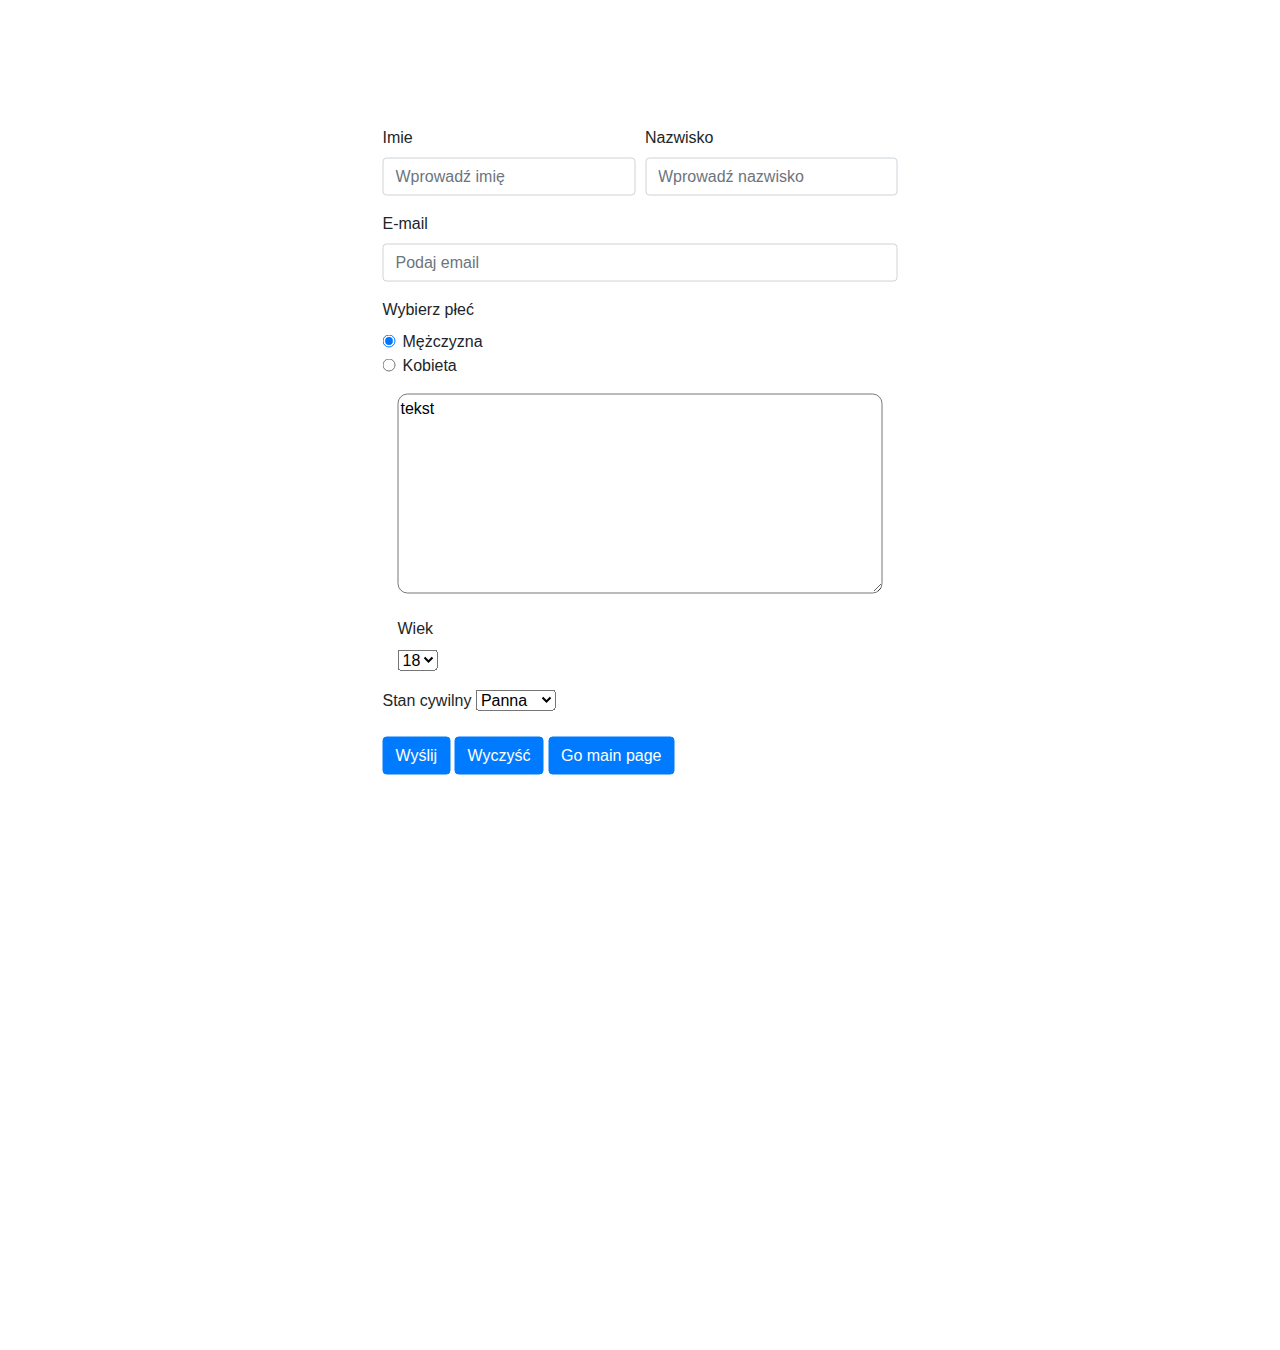
<file: contact.html>
<!DOCTYPE html>
<html lang="en">
<head>
    <meta charset="UTF-8" />
    <meta
            name="viewport"
            content="width=device-width, user-scalable=no, initial-scale=1.0, maximum-scale=1.0, minimum-scale=1.0"
    />
    <meta http-equiv="X-UA-Compatible" content="ie=edge" />
    <link rel="stylesheet" type="text/css" href="css/style.css">
    <link
            rel="stylesheet"
            href="https://stackpath.bootstrapcdn.com/bootstrap/4.3.1/css/bootstrap.min.css"
            integrity="sha384-ggOyR0iXCbMQv3Xipma34MD+dH/1fQ784/j6cY/iJTQUOhcWr7x9JvoRxT2MZw1T"
            crossorigin="anonymous"
    />
    <title>Document</title>
</head>
<body>
<form class="form">
    <div class="main">
        <div class="form-row">
            <div class="form-group col-md-6">
                <label for="inputName">Imie</label>
                <input type="name" class="form-control" id="inputName" placeholder="Wprowadź imię">
            </div>
            <div class="form-group col-md-6">
                <label for="inputSurname">Nazwisko</label>
                <input type="name" class="form-control" id="inputSurname" placeholder="Wprowadź nazwisko">
            </div>
        </div>
        <div class="form-group">
            <label for="inputEmail">E-mail</label>
            <input type="email" class="form-control" id="inputEmail" placeholder="Podaj email">
        </div>
        <div class="form-group">
            <label for="chooseGender">Wybierz płeć</label>
            <div class="form-check">
                <input class="form-check-input" type="radio" name="exampleRadios" id="man" value="option1" checked>
                <label class="form-check-label" for="man">Mężczyzna</label>
            </div>
            <div class="form-check">
                <input class="form-check-input" type="radio" name="exampleRadios" id="woman" value="option2">
                <label class="form-check-label" for="woman">Kobieta</label>
            </div>
        </div>
        <div class="form-group">
            <div class="form-group col-md-4">
                <textarea rows="4" cols="50" class="a">tekst</textarea>
            </div>
            <div class="form-group col-md-2">
                <label for="inputZip">Wiek</label>
                <select>
                    <option value="wartość1">18</option>
                    <option value="wartość2">19</option>
                    <option value="wartość3">20</option>
                    <option value="wartość4">21</option>
                    <option value="wartość5">23</option>
                    <option value="wartość6">24</option>
                </select>
            </div>
        </div>
        <div class="form-group">
            <div class="form-group">
                <label for="inputZip">Stan cywilny</label>
                <select>
                    <option value="wartość1">Panna</option>
                    <option value="wartość2">Kawaler</option>
                </select>
                </label>
            </div>
        </div>
        <button type="submit" class="btn btn-primary">Wyślij</button>
        <button type="reset" class="btn btn-primary">Wyczyść</button>
        <a href="index.html"><button type="button" class="btn btn-primary">Go main page</button></a>
    </div>
    <div class="empty-box"></div>
    <div class="empty-box"></div>
    <div class="empty-box"></div>
    <div class="scroll">
        <button class="btn btn-success">
            <i class="fa fa-arrow-circle-up" aria-hidden="true"></i>Do góry
        </button>
    </div>
</form>
<script src="js/navbar.js"></script>
<script src="js/scroll.js"></script>
</body>
</html>
</file>
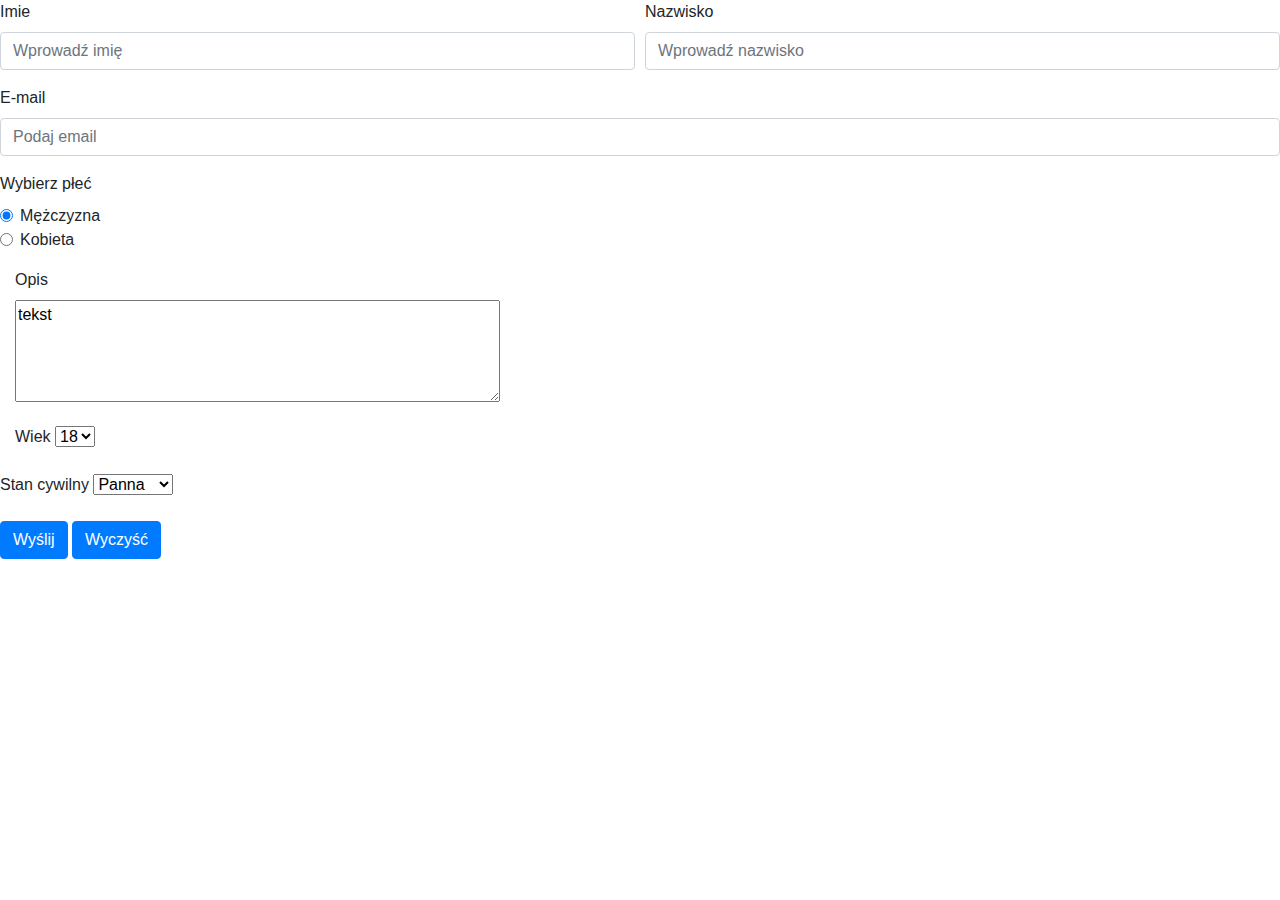
<file: menu.html>
<!DOCTYPE html>
<html lang="en">
<head>
    <meta charset="UTF-8" />
    <meta
            name="viewport"
            content="width=device-width, user-scalable=no, initial-scale=1.0, maximum-scale=1.0, minimum-scale=1.0"
    />
    <meta http-equiv="X-UA-Compatible" content="ie=edge" />
    <link rel="stylesheet" href="./style.css" />
    <link
            rel="stylesheet"
            href="https://stackpath.bootstrapcdn.com/bootstrap/4.3.1/css/bootstrap.min.css"
            integrity="sha384-ggOyR0iXCbMQv3Xipma34MD+dH/1fQ784/j6cY/iJTQUOhcWr7x9JvoRxT2MZw1T"
            crossorigin="anonymous"
    />
    <title>Document</title>
</head>
<body>
<form>
    <div class="form-row">
        <div class="form-group col-md-6">
            <label for="inputEmail4">Imie</label>
            <input type="name" class="form-control" id="inputEmail4" placeholder="Wprowadź imię">
        </div>
        <div class="form-group col-md-6">
            <label for="inputPassword4">Nazwisko</label>
            <input type="name" class="form-control" id="inputPassword4" placeholder="Wprowadź nazwisko">
        </div>
    </div>
    <div class="form-group">
        <label for="inputAddress">E-mail</label>
        <input type="email" class="form-control" id="inputAddress" placeholder="Podaj email">
    </div>
    <div class="form-group">
        <label for="inputPassword4">Wybierz płeć</label>
        <div class="form-check">
            <input class="form-check-input" type="radio" name="exampleRadios" id="exampleRadios1" value="option1" checked>
            <label class="form-check-label" for="exampleRadios1">
                Mężczyzna
            </label>
        </div>
        <div class="form-check">
            <input class="form-check-input" type="radio" name="exampleRadios" id="exampleRadios2" value="option2">
            <label class="form-check-label" for="exampleRadios2">
                Kobieta
            </label>
        </div>
    </div>
    <div class="form-group">
        <div class="form-group col-md-4">
            <label for="inputState">Opis</label>
            <textarea rows="4" cols="50">tekst</textarea>
        </div>
        <div class="form-group col-md-2">
            <label for="inputZip">Wiek</label>
            <select>
                <option value="wartość1">18</option>
                <option value="wartość2">19</option>
                <option value="wartość3">20</option>
                <option value="wartość4">21</option>
                <option value="wartość5">23</option>
                <option value="wartość6">24</option>
            </select>
        </div>
    </div>
    <div class="form-group">
        <div class="form-group">
            <label for="inputZip">Stan cywilny</label>
            <select>
                <option value="wartość1">Panna</option>
                <option value="wartość2">Kawaler</option>
            </select>
            </label>
        </div>
    </div>
    <button type="submit" class="btn btn-primary">Wyślij</button>
    <button type="reset" class="btn btn-primary">Wyczyść</button>
</form>
</body>
</html>
</file>
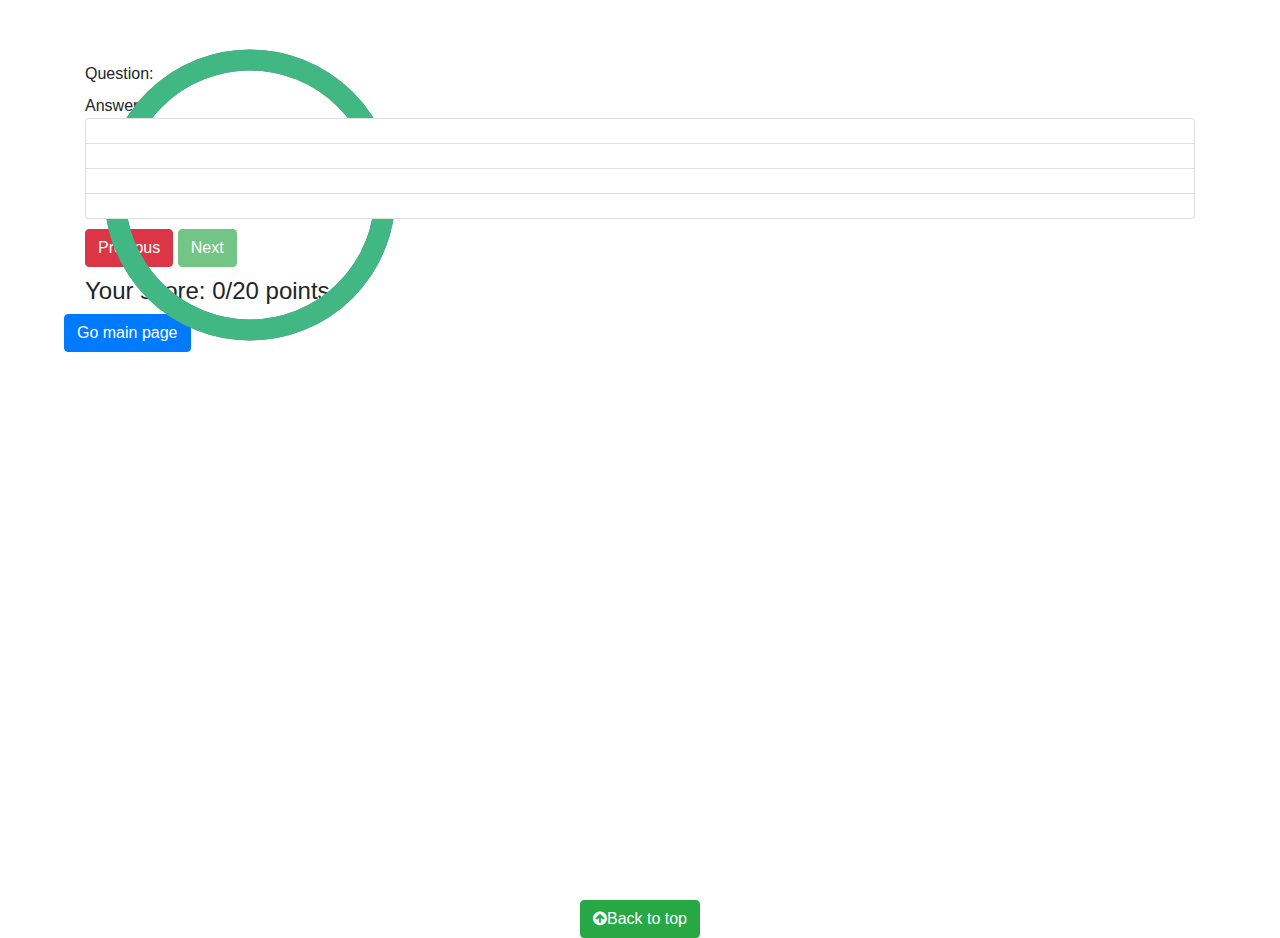
<file: quiz.html>
<!DOCTYPE html>
<html lang="en">
<head>
    <meta charset="UTF-8" />
    <meta
            name="viewport"
            content="width=device-width, user-scalable=no, initial-scale=1.0, maximum-scale=1.0, minimum-scale=1.0"
    />
    <meta http-equiv="X-UA-Compatible" content="ie=edge" />
    <title>Quiz</title>
    <link rel="stylesheet" href="css/quiz.css" />
    <link rel="stylesheet" href="css/timer.css"/>
    <link
            rel="stylesheet"
            href="https://stackpath.bootstrapcdn.com/bootstrap/4.3.1/css/bootstrap.min.css"
            integrity="sha384-ggOyR0iXCbMQv3Xipma34MD+dH/1fQ784/j6cY/iJTQUOhcWr7x9JvoRxT2MZw1T"
            crossorigin="anonymous"
    />
    <link
            rel="stylesheet"
            href="https://cdnjs.cloudflare.com/ajax/libs/font-awesome/4.7.0/css/font-awesome.min.css"
    />
</head>
<body>
<div class="quiz-wrapper padding-wrapper">
    <!--    Quiz container    -->

    <div id="app">

    </div>

    <div class="container list">
        <div class="question-wrapper">
            Question:
            <p class="current-question"></p>
        </div>
        <h4 class="question"></h4>

        Answers:
        <ul class="list-group">
            <li class="list-group-item"></li>
            <li class="list-group-item"></li>
            <li class="list-group-item"></li>
            <li class="list-group-item"></li>
        </ul>

        <div class="buttons">
            <button class="btn btn-danger previous">Previous</button>
            <button class="btn btn-success next">Next</button>
        </div>

        <h4>Your score: <span class="score">0</span>/20 points.</h4>
    </div>
    <div class="container results" style="display: none">
        <div class="btn-group-custom">
            <button class="btn btn-success btn-custom restart">
                Retake quiz
            </button>
        </div>
        <div class="score">
            <table class="table table-striped">
                <thead>
                <tr>
                    <th>#</th>
                    <th>Point/20</th>
                    <th>Average</th>
                </tr>
                </thead>
                <tbody>
                <tr>
                    <th scope="row">Your score</th>
                    <td class="userScorePoint"></td>
                    <td class="average"></td>
                </tr>
                </tbody>
            </table>
        </div>
    </div>
    <a href="index.html"><button type="button" class="btn btn-primary">Go main page</button></a>
</div>
<!--    Quiz container end    -->

<div class="scroll">
    <button class="btn btn-success">
        <i class="fa fa-arrow-circle-up" aria-hidden="true"></i>Back to top
    </button>
</div>

<script src="js/scroll.js"></script>
<script src="js/quiz.js"></script>
<script src="js/timer.js"></script>
</body>
</html>
</file>
<file: css/style.css>
body {
    background-color: grey;
    width: 100%;
    font-size: 14px;
    scroll-behavior: smooth;
}

li {
    display: inline;
}

html{
    scroll-behavior: smooth;
}

.header {
    color(bg-light)
}

.main {
    padding: 1em;
    position: absolute;
    top: 50%;
    left: 50%;
    margin-right: -50%;
    transform: translate(-50%, -50%);
}

.a {
    left: 50%;
    margin-right: -50%;
    height: 200px;
    border-radius: 10px;
}

.container {
    margin-top: 50px;
}

.list-group-item {
    cursor: pointer;
}

.correct {
    background-color: #289a27;
}

.incorrect {
    background-color: #c41a21;
}

.buttons {
    padding: 10px 10px 10px 0;
}

.footer {
    position: fixed;
    width: 100%;
    bottom: 0;
    left: 0;
    padding: 1rem;
    text-align: center;
    background-color: #f8f9fa;
}

.scroll{
    visibility: hidden;
    opacity: 0;
    position: fixed;
    bottom: 4rem;
    right: 3rem;
    transition: all 0.6s ease;
}

.empty-box{
    height: 50vh;
}
</file>
<file: style.css>
body {
    background-color: grey;
}

li {
    display: inline;
}

.footer {
    position: absolute;
    right: 0;
    bottom: 0;
    left: 0;
    padding: 1rem;
    text-align: center;
    background-color: #f8f9fa;
}

.header {
    color(bg-light)
}

.main {
    padding: 1em;
    position: absolute;
    top: 50%;
    left: 50%;
    margin-right: -50%;
    transform: translate(-50%, -50%);
}

.a {
    left: 50%;
    margin-right: -50%;
    height: 200px;
    border-radius: 10px;
}
</file>
<file: css/quiz.css>
.quiz-wrapper {
    width: 100%;
    height: 100vh;
    padding: 2rem;
}

body {
    width: 100%;
    font-size: 14px;
}

.container {
    margin-top: 30px;
}

.list-group-item {
    cursor: pointer;
}

.correct {
    background-color: lightgreen !important;
}

.incorrect {
    background-color: tomato !important;
}

.buttons {
    padding: 10px 10px 10px 0;
}

a {
    color: #000 !important;
    margin-left: 2rem;
}

.timer {
    position: absolute;
    top: 0;
    left: 0;
    width: 0;
    height: 8px;
    font-size: larger;
}

.question-wrapper {
    display: flex;
    flex-direction: row;
}

.current-question {
    padding-left: 5px;
}

@keyframes timerAnimation {
    from {
        width: 100%;
    }
    to {
        width: 0;
    }
}

.timerAnimated {
    animation-name: timerAnimation;
    animation-duration: 15s;
}
</file>
<file: css/timer.css>
body {
    font-family: sans-serif;
    display: grid;
    height: 100vh;
    place-items: center;
}

.base-timer {
    position: fixed;
    width: 300px;
    height: 250px;
    top: 5%;
    left: 100px;
}

.base-timer__svg {
    transform: scaleX(-1);
}

.base-timer__circle {
    fill: none;
    stroke: none;
}

.base-timer__path-elapsed {
    stroke-width: 7px;
    stroke: grey;
}

.base-timer__path-remaining {
    stroke-width: 7px;
    stroke-linecap: round;
    transform: rotate(90deg);
    transform-origin: center;
    transition: 1s linear all;
    fill-rule: nonzero;
    stroke: currentColor;
}

.base-timer__path-remaining.green {
    color: rgb(65, 184, 131);
}

.base-timer__path-remaining.orange {
    color: orange;
}

.base-timer__path-remaining.red {
    color: red;
}

.base-timer__label {
    position: absolute;
    width: 300px;
    height: 300px;
    top: 0;
    display: flex;
    align-items: center;
    justify-content: center;
    font-size: 48px;
}
</file>
